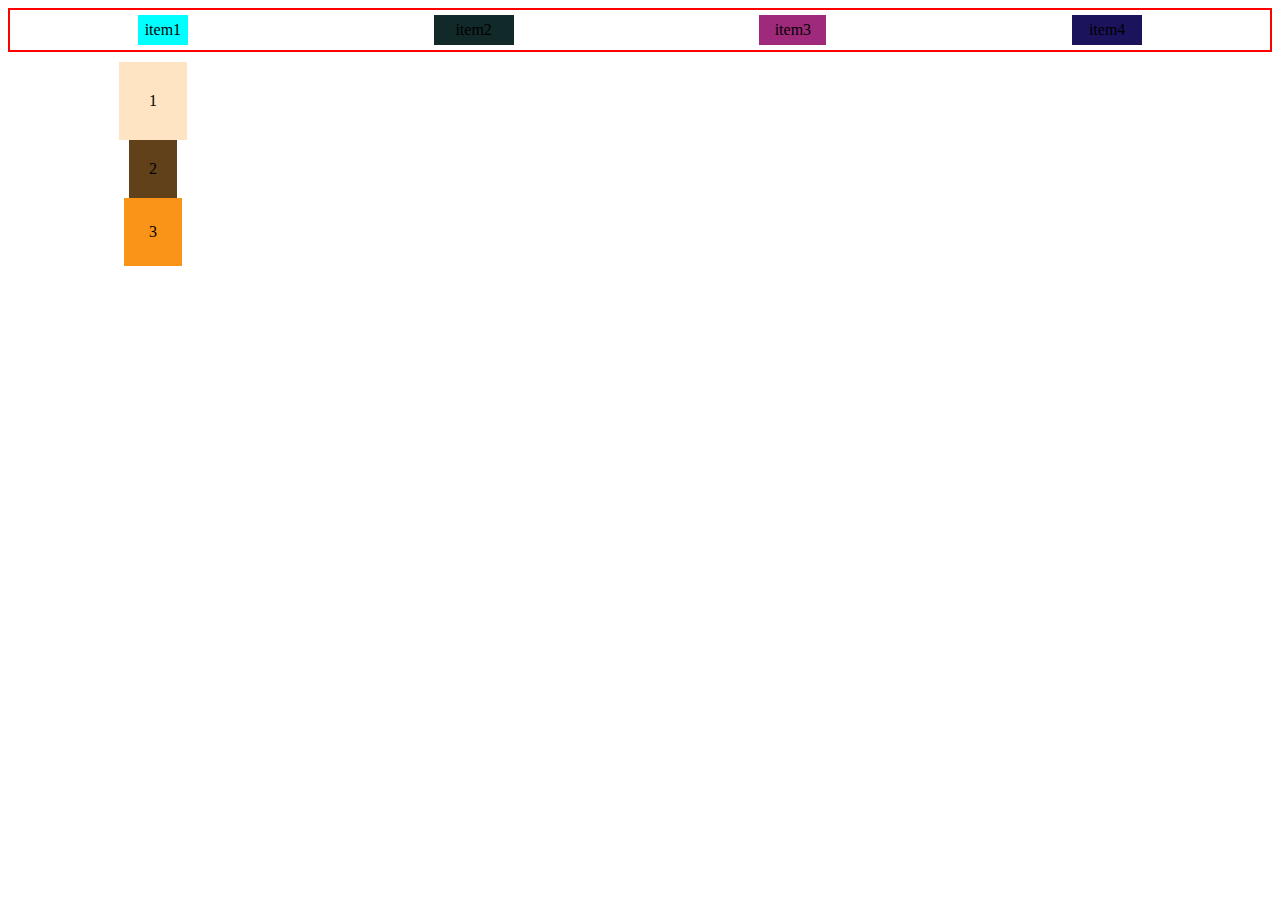
<file: lesson_04_flex/index.html>
<!DOCTYPE html>
<html lang="en">
  <head>
    <meta charset="UTF-8" />
    <meta http-equiv="X-UA-Compatible" content="IE=edge" />
    <meta name="viewport" content="width=device-width, initial-scale=1.0" />
    <link rel="stylesheet" href="style.css" />
    <title>Document</title>
  </head>
  <body>
    <div class="container">
      <div class="upperItems">
        <div class="item1">item1</div>
        <div class="item2">item2</div>
        <div class="item3">item3</div>
        <div class="item4">item4</div>
      </div>
      <div class="lowerItems">
        <div class="h1">1</div>
        <div class="h2">2</div>
        <div class="h3">3</div>
      </div>
    </div>
  </body>
</html>
</file>
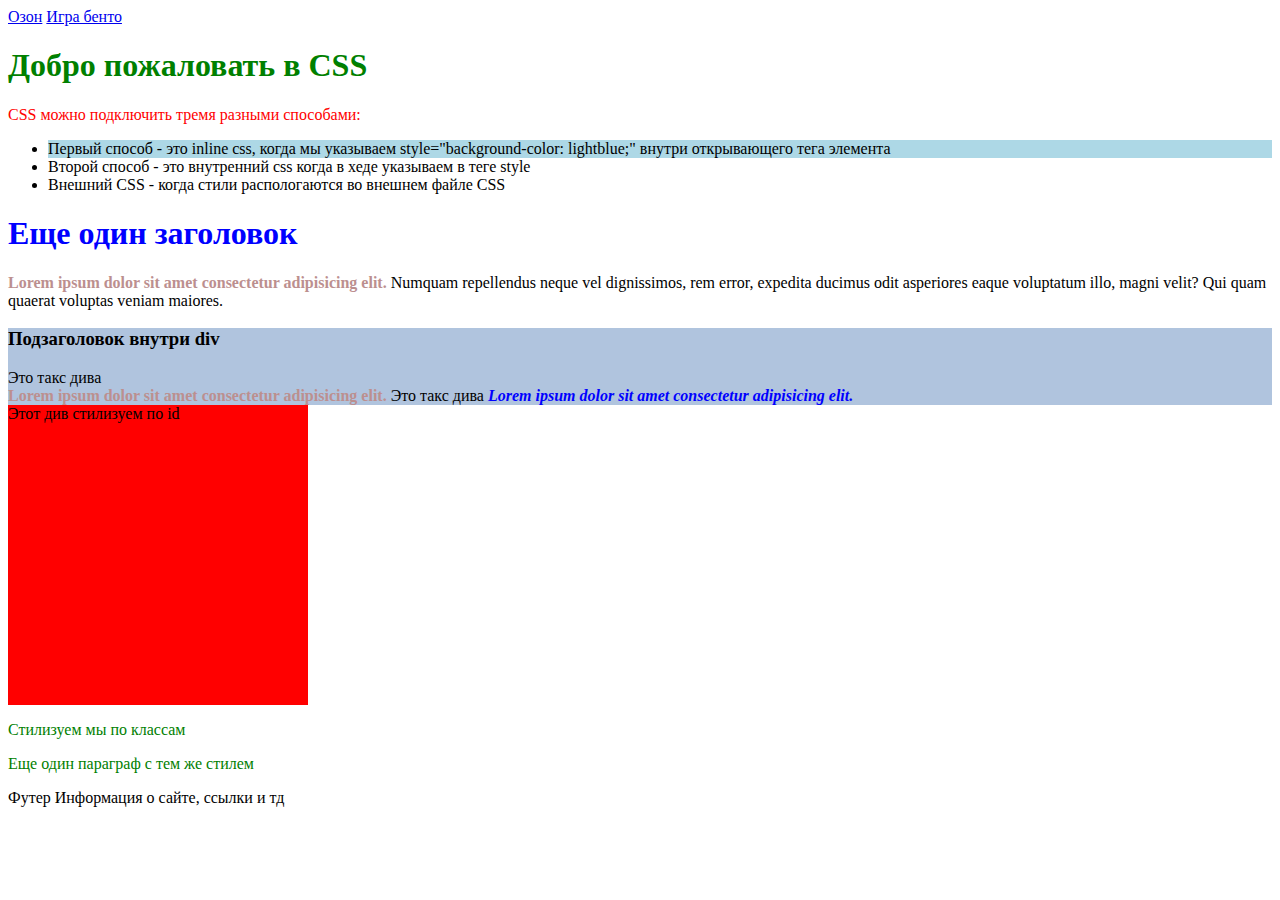
<file: lesson_02_CSS_intro/code/css_intro/index.html>
<!DOCTYPE html>
<html lang="en">
  <head>
    <meta charset="UTF-8" />
    <meta http-equiv="X-UA-Compatible" content="IE=edge" />
    <meta name="viewport" content="width=device-width, initial-scale=1.0" />
    <title>CSS-intro</title>
    <!-- внутри тега стайл мы указываем внутренние css стили -->
    <style>
      h1 {
        color: lightcoral;
      }
    </style>
    <!-- ссылка на подключение внешнего css -->
    <link rel="stylesheet" href="style.css" />
    <!-- приоритет стилей: самый важный инлайновый -->
    <!-- приоритет стилей: все остальные - последний подключенный перезапишет собой все предыдущие -->
  </head>

  <body>
    <!-- сверху страницы, в нем может находится навигационная панель -->
    <header>
      <!-- nav - тег для объединения нескольких ссылок -->
      <nav>
        <a href="https://www.ozon.ru/">Озон</a>
        <a href="https://flukeout.github.io/">Игра бенто</a>
      </nav>
    </header>
    <main>
      <h1>Добро пожаловать в CSS</h1>
      <p style="color: red">СSS можно подключить тремя разными способами:</p>
      <ul>
        <li style="background-color: lightblue">
          Первый способ - это inline css, когда мы указываем
          style="background-color: lightblue;" внутри открывающего тега элемента
        </li>
        <li>
          Второй способ - это внутренний css когда в хеде указываем в теге style
        </li>
        <li>Внешний CSS - когда стили распологаются во внешнем файле CSS</li>
      </ul>
      <h1 style="color: blue">Еще один заголовок</h1>
      <!-- несемантические: div и span -->
      <p>
        <span>Lorem ipsum dolor sit amet consectetur adipisicing elit.</span>
        Numquam repellendus neque vel dignissimos, rem error, expedita ducimus
        odit asperiores eaque voluptatum illo, magni velit? Qui quam quaerat
        voluptas veniam maiores.
      </p>
      <div>
        <h3>Подзаголовок внутри div</h3>
        Это такс дива
      </div>
      <div>
        <span>Lorem ipsum dolor sit amet consectetur adipisicing elit.</span>
        Это такс дива
        <span id="special"
          >Lorem ipsum dolor sit amet consectetur adipisicing elit.</span
        >
      </div>

      <div id="red-box">Этот див стилизуем по id</div>
      <p class="green-text">Стилизуем мы по классам</p>
      <p class="green-text">Еще один параграф с тем же стилем</p>
    </main>
    <footer>Футер Информация о сайте, ссылки и тд</footer>
  </body>
</html>
</file>
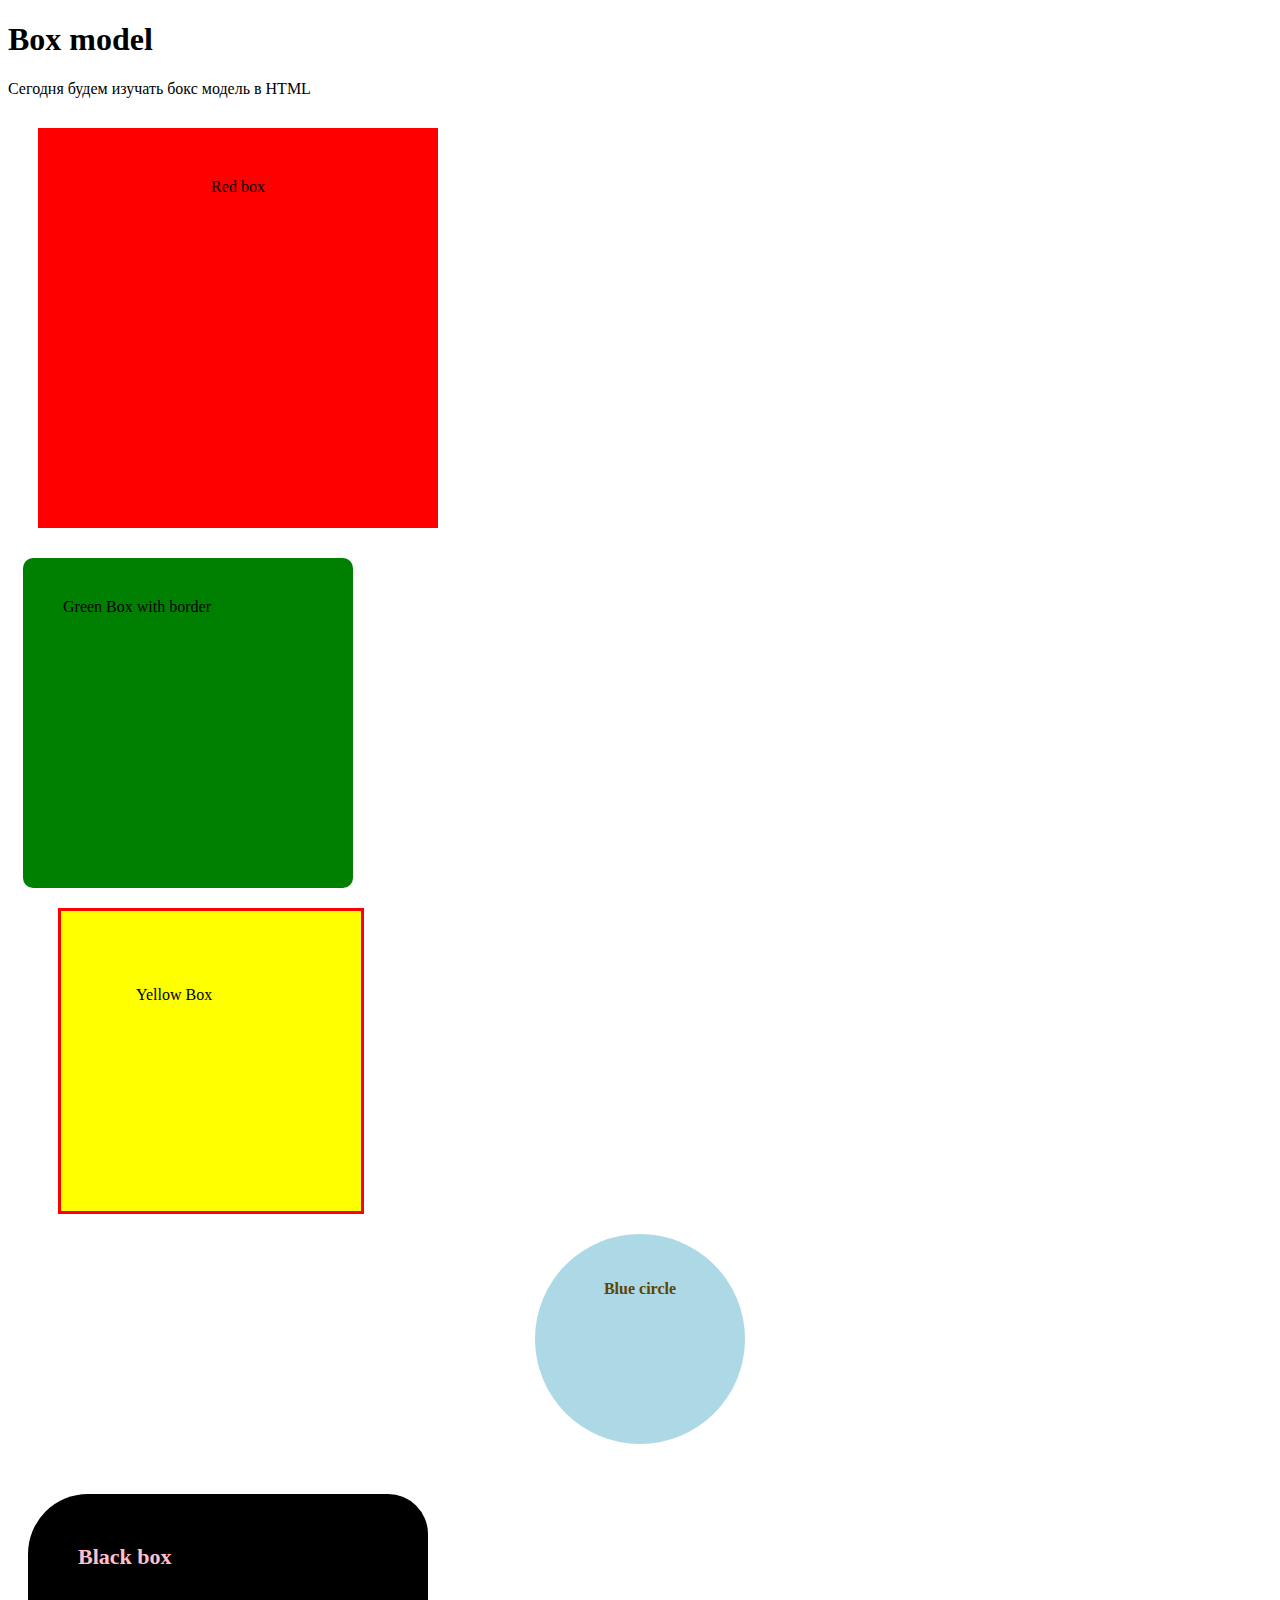
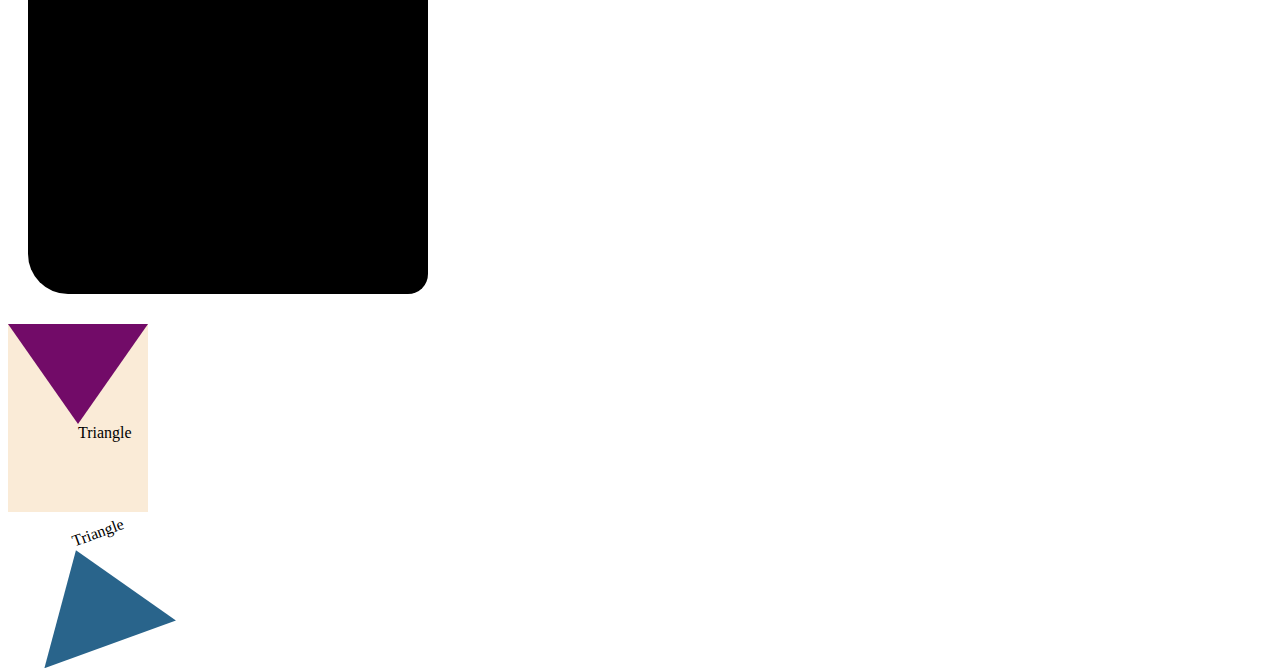
<file: lesson_03_CSS/code/css-box-model/index.html>
<!DOCTYPE html>
<html lang="ru">
  <head>
    <meta charset="UTF-8" />
    <meta http-equiv="X-UA-Compatible" content="IE=edge" />
    <meta name="viewport" content="width=device-width, initial-scale=1.0" />
    <link rel="stylesheet" href="style.css" />
    <title>Box model</title>
  </head>
  <body>
    <h1>Box model</h1>
    <p>Сегодня будем изучать бокс модель в HTML</p>
    <div class="red-box">Red box</div>
    <div class="green-box">Green Box with border</div>
    <div class="yellow-box">Yellow Box</div>
    <div class="blue-circle bold-text centered">
        <p class="orange">Blue circle</p>
    </div>
    <div class="black-box bold-text centered">Black box</div>
    <div class="triangle">Triangle</div>
    <div class="triangle-down">Triangle</div>
</body>
</html>
</file>
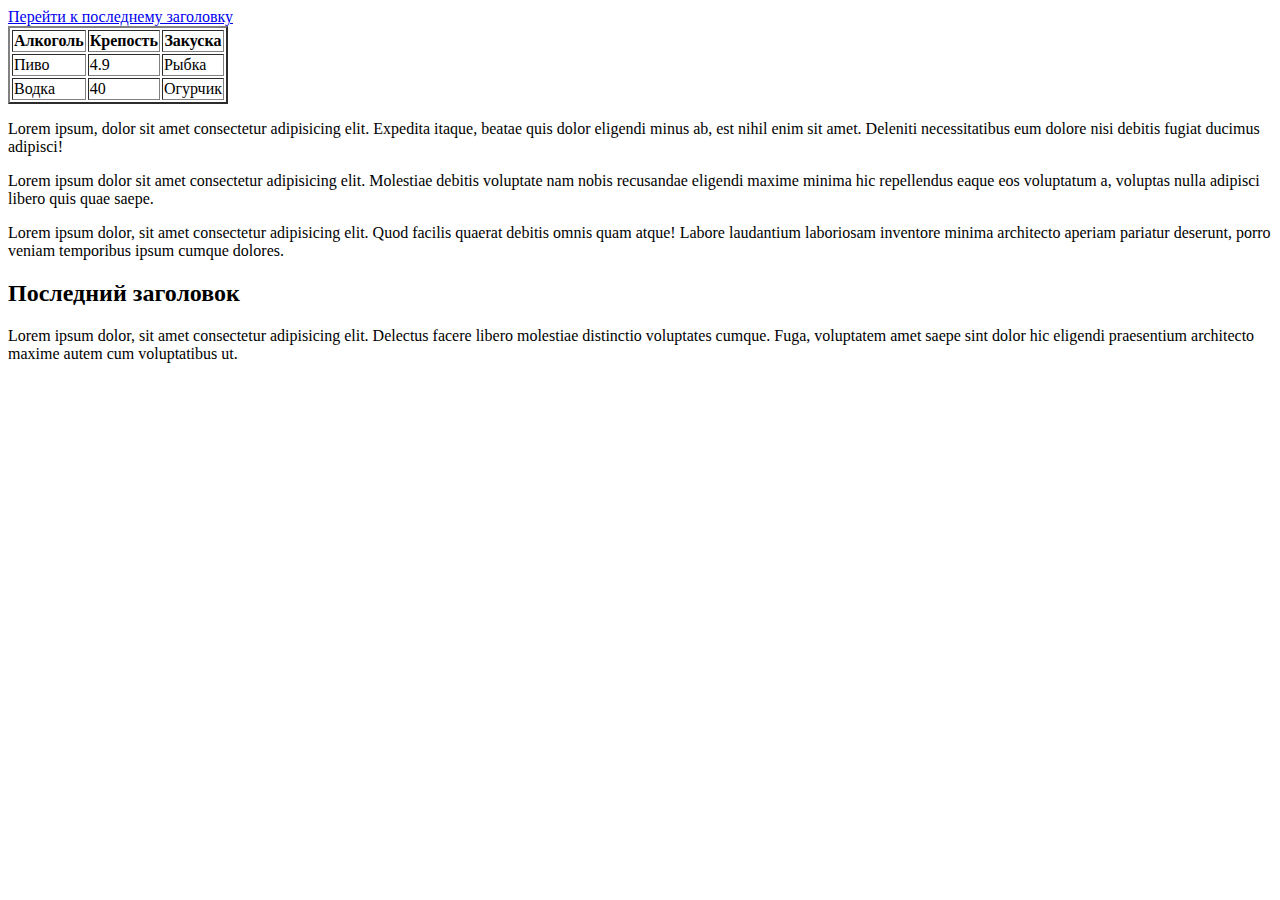
<file: lesson_01_HTML_intro/code/tables.html>
<!DOCTYPE html>
<html lang="en">

<head>
  <meta charset="UTF-8">
  <meta http-equiv="X-UA-Compatible" content="IE=edge">
  <meta name="viewport" content="width=device-width, initial-scale=1.0">
  <title>Tables</title>
</head>

<body>
  <!-- указать id и добавить решетку вначле -->
  <!-- a - anchor - якорь -->
  <a href="#part1">Перейти к последнему заголовку</a>
  <table border="2">
    <tr>
      <th>Алкоголь</th>
      <th>Крепость</th>
      <th>Закуска</th>
    </tr>
    <tr>
      <td>Пиво</td>
      <td>4.9</td>
      <td>Рыбка</td>
    </tr>
    <tr>
      <td>Водка</td>
      <td>40</td>
      <td>Огурчик</td>
    </tr>
  </table>
  <p>Lorem ipsum, dolor sit amet consectetur adipisicing elit. Expedita itaque, beatae quis dolor eligendi minus ab, est
    nihil enim sit amet. Deleniti necessitatibus eum dolore nisi debitis fugiat ducimus adipisci!</p>
  <p>Lorem ipsum dolor sit amet consectetur adipisicing elit. Molestiae debitis voluptate nam nobis recusandae eligendi
    maxime minima hic repellendus eaque eos voluptatum a, voluptas nulla adipisci libero quis quae saepe.</p>
  <p>Lorem ipsum dolor, sit amet consectetur adipisicing elit. Quod facilis quaerat debitis omnis quam atque! Labore
    laudantium laboriosam inventore minima architecto aperiam pariatur deserunt, porro veniam temporibus ipsum cumque
    dolores.</p>
  <h2>Последний заголовок</h2>
  <!-- id должен быть уникальным -->
  <p id="part1">Lorem ipsum dolor, sit amet consectetur adipisicing elit. Delectus facere libero molestiae distinctio
    voluptates cumque. Fuga, voluptatem amet saepe sint dolor hic eligendi praesentium architecto maxime autem cum
    voluptatibus ut.
  </p>
</body>

</html>
</file>
<file: lesson_04_flex/style.css>
.container {
    display: flex;
    flex-direction: column;
}

.upperItems {
    display: flex;
    flex-direction: row;
    margin-bottom: 10px;
    height: 30px;
    border: 2px solid red;
    justify-content: space-around;
    padding: 5px;
}

.item1 {
    display: flex;
    justify-content: center;
    align-items: center;
    background-color: aqua;
    width: 50px;    
}

.item2 {
    display: flex;
    justify-content: center;
    align-items: center;
    background-color: rgb(18, 41, 41);
    width: 80px;

}

.item3 {
    display: flex;
    justify-content: center;
    align-items: center;
    background-color: rgb(159, 41, 123);
    width: 67px;
}

.item4 {
    display: flex;
    justify-content: center;
    align-items: center;
    background-color: rgb(28, 19, 93);
    width: 70px;
}

.lowerItems {
    display: flex;
    flex-direction: column;
    align-items: center;
    margin: 0px 20px;
    max-width: 250px;
    
}

.h1 {
 background-color: bisque;
 padding: 30px;
}

.h2 {
    background-color: rgb(97, 65, 26);
    padding: 20px;
   }
   
.h3 {
    background-color: rgb(249, 148, 25);
    padding: 25px;
 }
</file>
<file: lesson_02_CSS_intro/code/css_intro/style.css>
h1 {
    color: green;
}
span {
    color: rosybrown;
    font-weight: bold;
}

div {
    background-color: lightsteelblue;
}

/* селекторы по id */
#special{
    font-style: italic;
    color: blue;
}

#red-box {
    width: 300px;
    height: 300px;
    background-color: red;
}
/* селектор по class */

.green-text {
    color: green;
}
</file>
<file: lesson_03_CSS/code/css-box-model/style.css>
.red-box {
  background-color: red;
  width: 300px;
  height: 300px;
  margin: 30px;
  padding: 50px;
  /* 400 - блок стал width + padding со всех сторон */
  /* выровнять текст по центру */
  text-align: center;
}

.green-box {
  background-color: green;
  margin: 15px;
  padding: 40px;
  width: 250px;
  height: 250px;
  /* закргуление по углам */
  border-radius: 10px;
}

.yellow-box {
  background-color: yellow;
  width: 150px;
  height: 150px;
  margin: 20px;
  margin-left: 50px;
  padding: 75px;
  /* толщина бордера, сплошная заливка solid и цвет */
  border: 3px solid red;
}

.blue-circle {
  background-color: lightblue;
  margin: 30px;
  padding: 30px;
  width: 150px;
  height: 150px;
  border-radius: 50%;
  /* по центру страницы */
  margin: 0 auto;
}

.black-box {
  background-color: black;
  color: pink;
  padding: 50px;
  font-size: 22px;
  width: 300px;
  height: 300px;
  /* все сразу */
  margin: 50px;
  /* вверх низ и стороны */
  margin: 50px 30px;
  /* верх право-лево низ */
  margin: 50px 30px 20px;
  /* верх право низ лево */
  margin: 50px 40px 30px 20px;
  /* с левого верзнего угла по часовой стрелке */
  border-radius: 60px 40px 20px;
}

.triangle {
  background-color: antiquewhite;
  border: 70px solid transparent;
  border-top: 100px solid #720b68;
  width: 0px;
}

.triangle-down {
  /* поднимется выше */
  margin-top: -50px;
  border: 70px solid transparent;
  border-bottom: 100px solid #29648b;
  width: 0px;
  transform: rotate(340deg);
  /* transform: rotate(-0.10turn); */
}

.bold-text {
  font-weight: bold;
}

.orange {
  text-align: center;
  color: rgb(95, 69, 5);
}
</file>
